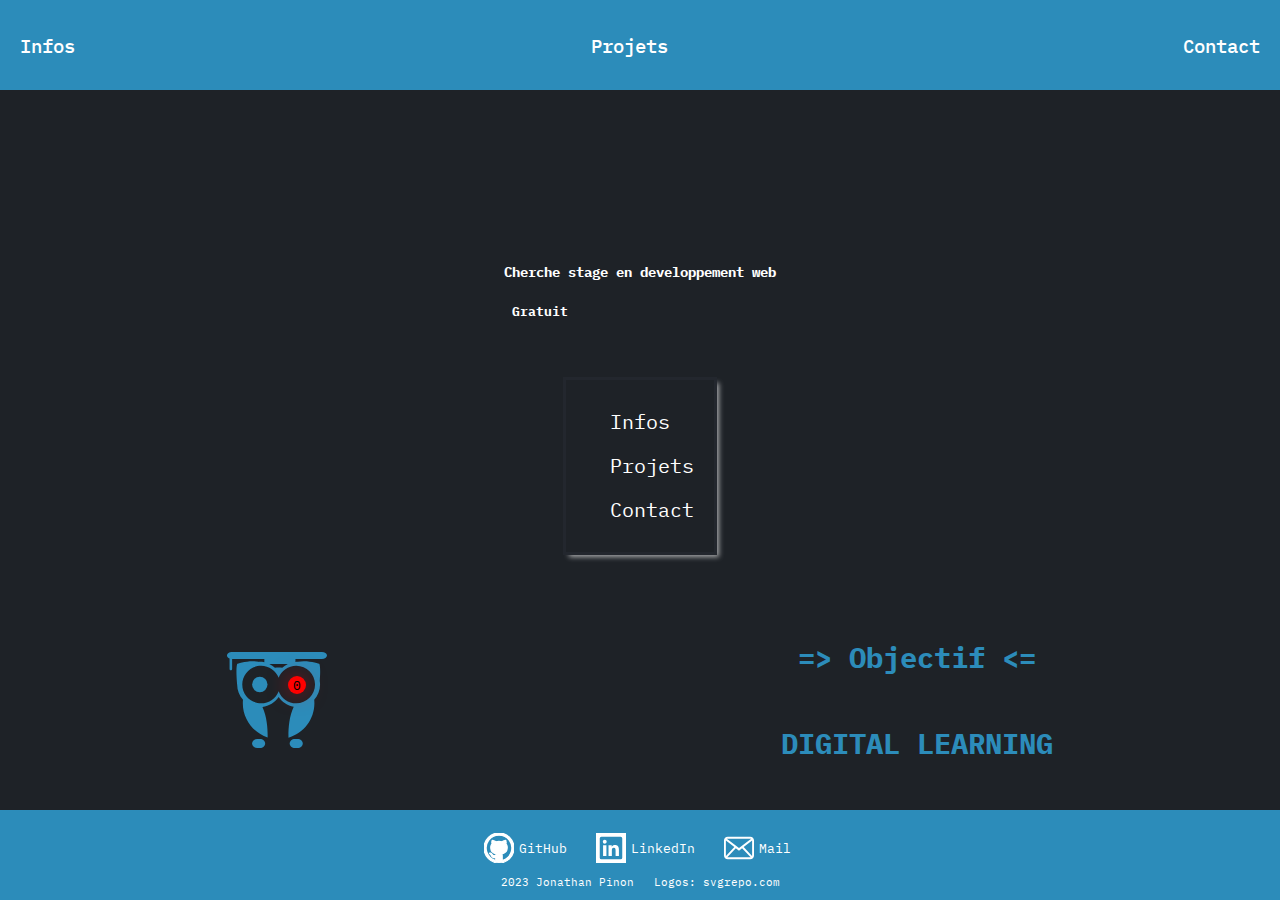
<file: index.html>
<!DOCTYPE html>
<html lang="fr">
<head>
    <meta charset="UTF-8">
    <meta name="viewport" content="width=device-width, initial-scale=1.0">
    <meta name="description" content="Developpeur Web Digital Learning Junior à Dijon, Bourgogne">
    <title>Accueil Portfolio Jonathan Pinon</title>
    <link rel="preconnect" href="https://fonts.googleapis.com">
    <link rel="preconnect" href="https://fonts.gstatic.com" crossorigin>
    <link href="https://fonts.googleapis.com/css2?family=IBM+Plex+Mono:ital,wght@0,100;0,200;0,300;0,400;0,500;0,600;0,700;1,100;1,200;1,300;1,400;1,500;1,600;1,700&display=swap" rel="stylesheet">
    <link rel="stylesheet" href="style.css">
</head>
<body>
    <header>
        <nav>
            <a href="infos.html">Infos</a>
            <a href="projets.html">Projets</a>
            <a href="contact.html">Contact</a>

        </nav>
    </header>

    <main>

        <section id="hero">

            <div id="titre">
                <h1>Jonathan PINON</h1>
                <h2>Portfolio</h2>
            </div>
            <div id="promo">
                <h3>Cherche stage en developpement web</h3>
                <p id="gratuit">Gratuit</p>
            </div>

        </section>

        <section id="menusection" class="blockanim">

            <div id="blockselect">

                <div>
                    <span class="handselect" id="handinfos">&#9758</span><span id="menuselectinfos"><a href="infos.html"> Infos</a></span>
                </div>

                <div>
                    <span class="handselect" id="handprojets">&#9758</span><span id="menuselectprojets"><a href="projets.html"> Projets</a></span>
                </div>

                <div>
                    <span class="handselect" id="handcontacts">&#9758</span><span id="menuselectcontacts"><a href="contact.html"> Contact</a></span>
                </div>
            </div>

        </section>

        <section id="decosection">

            <div id="decocontainer">
                <div id="owlcontainer">
                    <img src="/images/owl-blue.svg" alt="logo de chouette">
                    <button type="button" id="boutonrouge">0</button>
                </div>
                <div id="slogan">
                    <p>&nbsp;=> Objectif <=</p>
                    <p>DIGITAL LEARNING</p>
                </div>

            </div>

        </section>

    </main>

    <footer>
        <div class="elementsfooter">
        
            <div class="logosfooter">
                <span><img src="/images/github-white.svg" alt="lien github"><p>GitHub</p></span>
                <span><img class="linkedinlogo" src="/images/linkedin-bleu.svg" alt="lien linkedin"><p>LinkedIn</p></span>
                <span><img src="/images/mail-blanc.svg" alt="lien mail"><p>Mail</p></span>
            </div>
            
        </div>

        <div class="credits">
            <p>2023 Jonathan Pinon</p>
            <p>Logos: svgrepo.com</p>
        </div>
            
        
    </footer>


    <script src="script.js"></script>

    
</body>
</html>
</file>
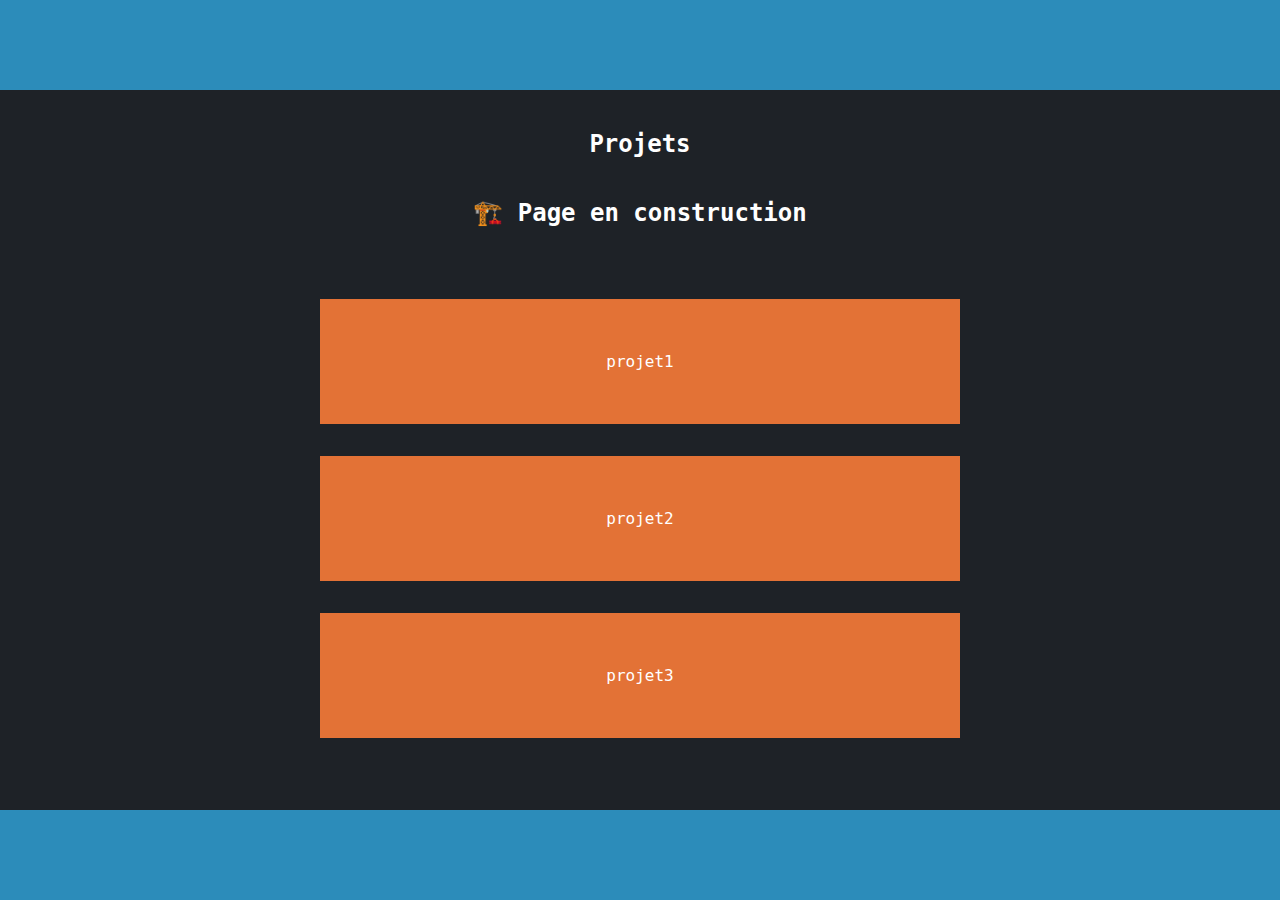
<file: projets.html>
<!DOCTYPE html>
<html lang="fr">
<head>
    <meta charset="UTF-8">
    <meta name="viewport" content="width=device-width, initial-scale=1.0">
    <meta name="description" content="Les projets web de Jonathan PINON, partie en construction. Contiendra dans le futur du contenu digital learning">
    <title>Projets</title>
    <link rel="stylesheet" href="style.css">
</head>
<body>

    <header>

    </header>

    <main id="projetsmain">
        <h2>Projets</h2>
        <h3>🏗️ Page en construction</h3>
        <section id="projetssection">
            <article>projet1</article>
            <article>projet2</article>
            <article>projet3</article>
        </section>





    </main>

    <footer>

    </footer>
    
</body>
</html>
</file>
<file: style.css>
:root {
    --couleurdark:#1e2227;
    --couleurligne:#e37236;
    --couleurtexte:#2c8cba;
}

*{
    box-sizing:border-box;
    margin: 0;
    padding: 0;
    font-family: "IBM Plex Mono", monospace;
}

body{
    height: 100vh;
    background-color: var(--couleurdark);
    /* font-family: "IBM Plex Mono", monospace; */
    color: var(--couleurtexte);
}

/* :::::::::Page d'accueil::::::::: */

main{
    height: 80vh;
    width: 100vw;
    background-color: var(--couleurdark);
    display: flex;
    flex-direction: column;
}

#titre{
    display: flex;
    flex-direction: column;
    align-items: end;
    margin-right: 8%;
    margin-top: 5%;
    margin-bottom: 2.4rem;
    padding-right: 15px;
    border-right:solid #e37236;
    opacity: 0;
    animation:apparitiontitre 3s ease-in-out forwards;
    animation-delay: 0.5s;
}

@keyframes apparitiontitre{
    0%{opacity: 0;}
    100%{opacity: 1;}
}

h1{
    font-size: 1.5rem;
}

#titre h2{
    font-size: calc(1rem + 1vw);
    color: var(--couleurtexte);
}

#promo{
    display: flex;
    position: relative;
    flex-direction: column;
    color: white;
    margin:1rem auto;
}

#gratuit{
    position: absolute;
    left: 40%;
    top: 25px;
    margin:1rem auto;
    font-size: 0.8rem;
    font-weight: 700;
    animation: gratos 10s infinite ease-in-out;
}

h3{
    font-size:0.9rem;
    margin:0 auto;
    font-weight: 700;
}

@keyframes gratos {
    0%{font-size: 0.8rem;}
    20%{font-size: 1rem;}
    40%{font-size: 0.8rem;}
    60%{font-size: 1rem;}
    80%{font-size: 0.8rem;}
    80%{transform: rotateY(0deg);}
    90%{font-size: 1rem;}
    90%{transform: rotateY(360deg);}
    100%{transform: rotateY(-360deg);}
    100%{font-size: 0.8rem;}
}

#menusection{
    display: flex;
    margin:80px auto 20px;
    font-size: 1.25rem;
    line-height: 2.75rem;
    color: white;
    padding:20px;
    width: fit-content;
    border:solid 3.5px;
    border-color: #23272e;
    box-shadow: 4px 4px 5px -2px rgba(255, 255, 255, 0.605);
}

#menusection a{
    text-decoration: none;
    color: white;
}

.blockanim{
    animation: pushblock 3s ease-in-out forwards;
    animation-delay: 0.5s;
}

@keyframes pushblock {
    0%{scale: 1;}
    100%{scale:1.2;}
}

.handselect{
    visibility:hidden;
}

#decosection{
    display: flex;
    flex-direction: column;
    height: 250px;
    width: 100vw;
    justify-content: space-evenly;
}

#decocontainer{
    display: flex;
    height: 250px;
    justify-content: space-evenly;
    align-items: center;
}

#decocontainer img{
    width: 100px;
    float: left;
    margin: 0 auto;
    color: var(--couleurtexte);
}

#owlcontainer{
    margin: 0 auto;
    position: relative;
}

#boutonrouge{
    position: absolute;
    background-color: red;
    z-index: 100;
    pointer-events: all;
    cursor:pointer;
    width: 18px;
    height: 18px;
    border: none;
    border-radius: 50%;
    right: 21px;
    top: 26px;
    animation: termi 4s infinite;
    box-shadow: 0 0 20px 0px rgba(255, 0, 0, 0.5);
}

@keyframes termi {
    0%{box-shadow: 0 0 10px 20px rgba(255, 0, 0, 0.5);}
    50%{box-shadow: 0 0 3px 3px rgba(255, 0, 0, 0.5);}
    100%{box-shadow: 0 0 10px 20px rgba(255, 0, 0, 0.5);}
}

#slogan {
    margin: 0 auto;
    font-size: calc(1rem + 1vw);
    font-weight: 700;
}

#slogan p{
    margin: 3rem 0;
    animation: focus 2s ease-in-out;
    animation-fill-mode: forwards;
    animation-delay: 0.5s;
    animation-iteration-count: 1;
}

@keyframes focus {
    0%{margin: 3rem 0;}
    100%{margin:0.75rem 0;}
}

/* ::::::::::::::::::Page Infos::::::::::::::::::::: */

#infosmain{
    width: 80vw;
    margin: auto;
    display: flex;
}


.infosections{
    display: flex;
    flex-direction: column;
    position: absolute;
    left: 50%;
    top: 50%;
    transform: translate(-50%, -50%);
    height: 65vh;
    width: 70vw;
    background-color: var(--couleurdark);
    justify-content: space-evenly;
    justify-items:center;
    align-content: space-between;
    text-align: center;
    color: white;
    border-radius: 15px;
    border: 4px solid;
    border-color: #23272e;
    box-shadow: 4px 4px 5px -2px rgba(255, 255, 255, 0.605);
    overflow:hidden;
} 

.infosections p{
    font-size: 1.25rem;
}

.infosections h2{
    font-size: 1.75rem;
    border-bottom: 3.5px solid var(--couleurligne);
    width: fit-content;
    margin: 0 auto;
}

.fleche{
    color: white;
    font-size: 5rem;
    position: absolute;
    top: 45%;
    animation: clignofleche 2s infinite;
}

@keyframes clignofleche{
    0%{opacity: 1;}
    50%{opacity: 0.25;}
    100%{opacity:1;}
}

#precedent{
    left: 5px;
}

#suivant{
    right: 5px;
}

/* ::::::::::::::::::Page Projets:::::::::::::: */

#projetsmain{
    display: flex;
    flex-direction: column;
    margin: auto;
    color: white;
    justify-content: space-evenly;
    align-items: center;
}

#projetssection{
    width: 50%;
}

#projetsmain h3{
    font-size: 1.5rem;
    justify-content:space-around;
}

#projetssection article{
    display: flex;
    height: 125px;
    width: 100%;
    margin: 2rem auto;
    background-color: var(--couleurligne);
    justify-content: center;
    align-items: center;
}





/* :::::::::::Header & Footer:::::::::::: */

header, footer{
    display: flex;
    background-color: var(--couleurtexte);
    height: 10vh;
    width: 100vw;
    justify-content: center;
    align-items: center;
    color: white;
}

header nav{
    display: flex;
    width: 100%;
    justify-content: space-between;
    align-items: center;
    margin:0px 20px;
}

header img{
    width: 50px;
}

header a{
    font-size: 1.2rem;
    font-weight: 500;
    text-decoration: none;
    color: white;
}

header a:hover{
    scale: 1.1;
}

footer img{
    width: 30px;
}

footer{
    display: flex;
    flex-direction: column;
}

.linkedinlogo{
    background-color: white;
}

.elementsfooter{
    display: flex;
    align-items: center;
    font-size: 0.8rem;
    justify-content: space-evenly;
}

.elementsfooter p{
    padding: 5px;
}

.logosfooter{
    display: flex;
    justify-content: space-evenly;
}

.logosfooter span{
    display: flex;
    flex-direction: row;
    align-items: center;
    justify-content: space-evenly;
    padding: 12px;
}

.credits{
    display: flex;
    flex-direction: row;
}

.credits p{
    font-size: 0.7rem;
    margin: 0 10px;
}


/* ::::::::::: Partie desktop :::::::::::: */
</file>
